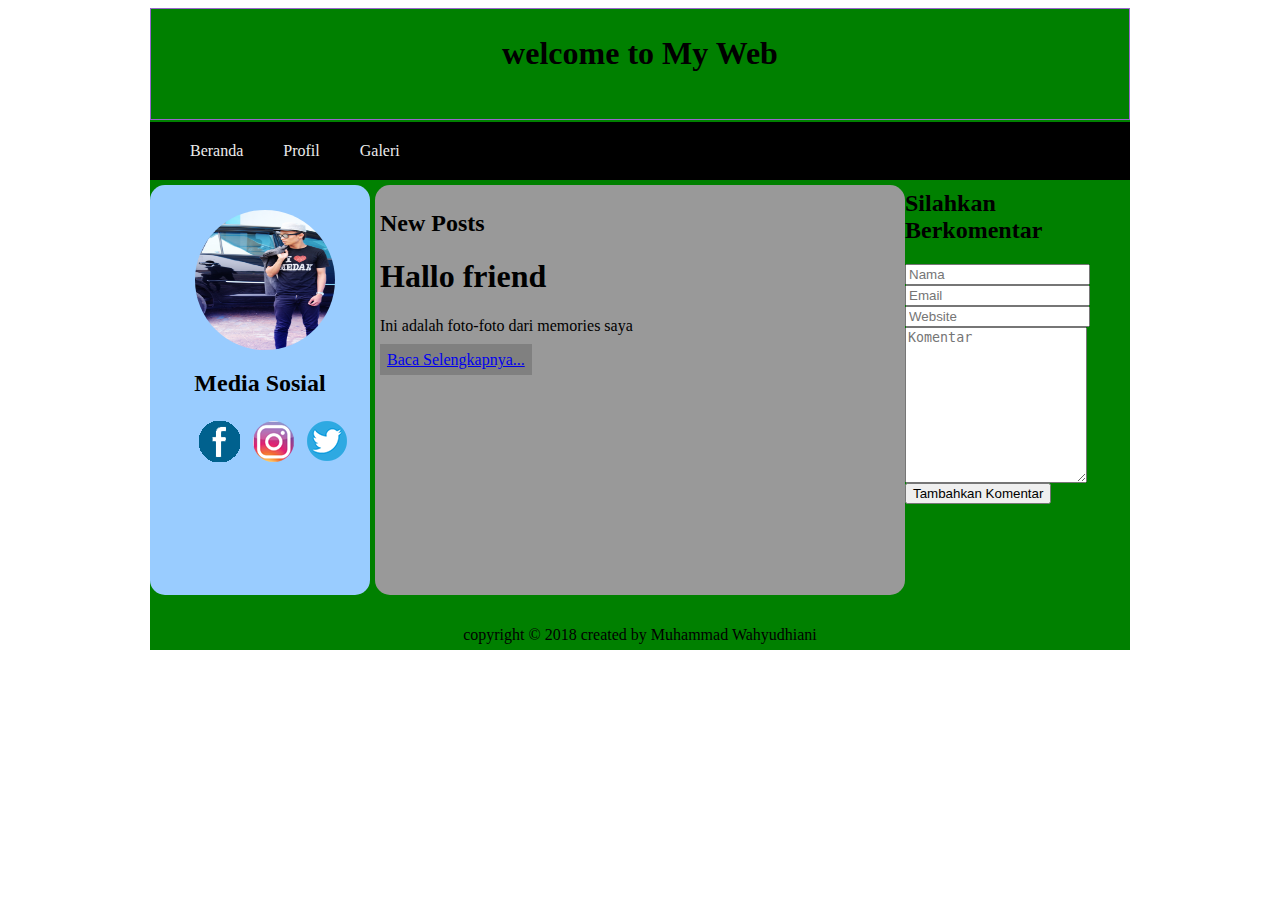
<file: index.html>
<html>
<head>
<title>My web</title>
<link href="style.css" rel="stylesheet" type="text/css" /></head>
<body>

<div id="wrapper">
<div id="header">
	<h1><center>welcome to My Web</center></h1>
</div>

<div id="navigasi">
<div class="nav">
	<ul>
		<li><a href="index.html">Beranda</a></li>
		<li><a href="profil.html">Profil</a></li>
		<li><a href="">Galeri</a>

	<ul class="dua">
		<li><a href="foto.html">Foto</a></li>
	</ul>
	</ul>
</div>
</div>

<div id="kiri">
	<aside>
	<div class="box">
		<h2><center></center></h2>
		<figure class="about">
		<img src="dirta.jpg" style="border-radius: 70px; width: 140px; height: 140px;" />
		</figure>
</div>

<h2><center>Media Sosial</center></h2>
	<ul id="socmed">
		<a href=""><img src="fb.png" alt="Facebook"></a>
		<a href=""><img src="ig.png" alt="Instagram"></a>
		<a href=""><img src="tw.png" alt="Twitter"></a>
	</ul>					
</div>

<div id="tengah">
	<h2>New Posts</h2>
		<article>
			<h1>Hallo friend </h1>
			<p>Ini adalah foto-foto dari memories saya</p>
			<a href="foto.html" class="read-more"> Baca Selengkapnya...</a>
		</article>
</div>

<div id="kanan">
<h2>Silahkan Berkomentar</h2>
<form id="formKomentar">
  	<div>
  	 <input type="text" name="nama" placeholder="Nama" />
  	</div>
 
  	<div>
  	 <input type="text" name="email" placeholder="Email" />
    </div>
 
  	<div>
  	 <input type="text" name="website" placeholder="Website" />
    </div>
 
  	<div>
  	 <textarea name="komentar" rows="10" placeholder="Komentar"></textarea>
  	</div>
 
  	<div>
  	  <input type="submit" value="Tambahkan Komentar"/>
  	</div>
  </form>
</div>
<div class="clear">
</div>
<div id="footer">
<p>copyright &copy; 2018 created by Muhammad Wahyudhiani </p>
</div>
</div>
</body>
</html>
</file>
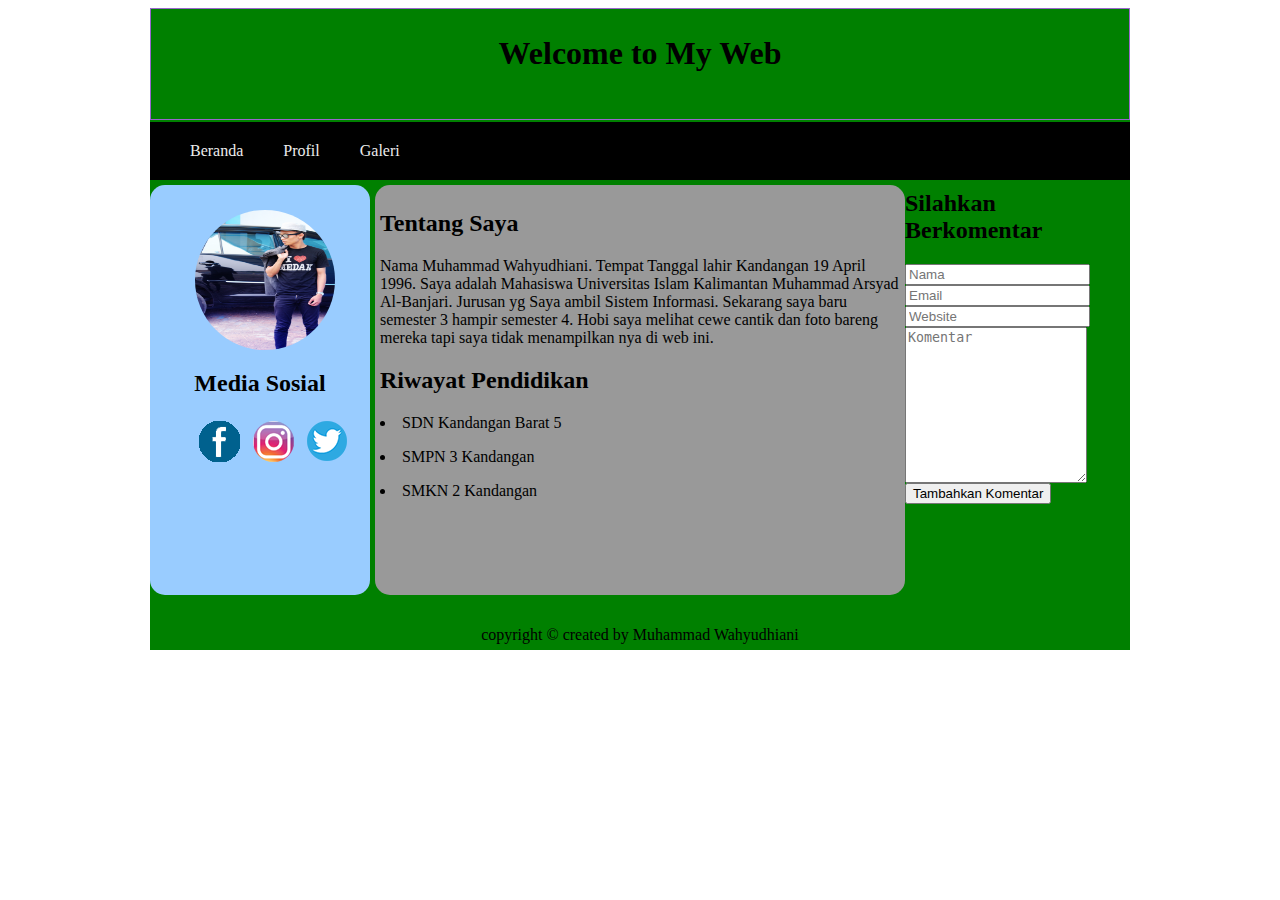
<file: profil.html>
<html>
<head>
<title>My Web</title>
<link href="style.css" rel="stylesheet" type="text/css" /></head>
<body>

<div id="wrapper">
<div id="header">
  	<h1><center>Welcome to My Web</center></h1>
</div>

<div id="navigasi">
<div class="nav">
	<ul>
		<li><a href="index.html">Beranda</a></li>
		<li><a href="profil.html">Profil</a></li>
		<li><a href="">Galeri</a>
	<ul>
		<li><a href="foto.html">Foto</a></li>
	</ul>
	</ul>
</div>
</div>

<div id="kiri">
	<aside>
	<div class="box">
		<h2><center></center></h2>
		<figure class="about">
		<img src="dirta.jpg" style="border-radius: 70px; width: 140px; height: 140px;" />
		</figure>
</div>

<h2><center>Media Sosial</center></h2>
	<ul id="socmed">
		<a href=""><img src="fb.png" alt="Facebook"></a>
		<a href=""><img src="ig.png" alt="Instagram"></a>
		<a href=""><img src="tw.png" alt="Twitter"></a>
	</ul>					
</div>

<div id="tengah">
	<h2 class="style1">Tentang Saya</h2>
	<p>Nama Muhammad Wahyudhiani. Tempat Tanggal lahir Kandangan 19 April 1996. Saya adalah Mahasiswa Universitas Islam Kalimantan Muhammad Arsyad Al-Banjari. Jurusan yg Saya ambil Sistem Informasi. Sekarang saya baru semester 3 hampir semester 4. Hobi saya melihat cewe cantik dan foto bareng mereka tapi saya tidak menampilkan nya di web ini.</p>
	<h2 class="style1">Riwayat Pendidikan</h2>
	<p class="style1"><li style="list-style-type:disc">SDN Kandangan Barat 5</li>
	<p class="style1"><li style="list-style-type: disc">SMPN 3 Kandangan</li>
	<p class="style1"><li style="list-style-type:disc">SMKN 2 Kandangan</li>

</div>

<div id="kanan">
<h2>Silahkan Berkomentar</h2>
<form id="formKomentar">
  	<div>
  	 <input type="text" name="nama" placeholder="Nama" />
  	</div>
 
  	<div>
  	 <input type="text" name="email" placeholder="Email" />
    </div>
 
  	<div>
  	 <input type="text" name="website" placeholder="Website" />
    </div>
 
  	<div>
  	 <textarea name="komentar" rows="10" placeholder="Komentar"></textarea>
  	</div>
 
  	<div>
  	  <input type="submit" value="Tambahkan Komentar"/>
  	</div>
  </form>
</div>
<div class="clear">
</div>
<div id="footer">
<p>copyright &copy;  created by Muhammad Wahyudhiani</p>
</div>
</div>
</body>
</html>
</file>
<file: style.css>
#wrapper {
 background-color: Green;
 display: block;
 height: auto;
 width: 980px;
 margin-right: auto;
 margin-left: auto;
 position: relative;
}

#header {
width:auto;
margin-top:5px;
height:100px;
padding:5px;
-moz-border-radius:15px;
background:Green;
border:#9966CC solid 1px;
}

#navigasi {
 display: block;
 height: 55px;
 width: 880px;
 background-color:;
 float: left;
 position: relative;
 visibility: visible;
 z-index: 2;
 }

#kiri{
padding:5px;
height:400px;
width:210px;
margin-right:5px;
float:left;
margin-top:10px;
border-radius:15px;
-moz-border-radius:15px;
background:#99CCFF;
}

#tengah{
padding:5px;
height:400px;
float:left;
width:520px;
margin-top:10px;
border-radius:15px;
-moz-border-radius:15px;
background:#999999;
}

}
#kanan{
padding:5px;
float:right;
height:400px;
width:210px;
margin-top:10px;
border-radius:15px;
-moz-border-radius:15px;
background:yellow;
}

#footer{
padding:5px;
height:35px;
text-align:center;
background:green;
margin-top:5px;
clear:both;
-moz-border-radius:15px;
}

.clear{
height:5px;
clear:both;
}

.nav {
width: auto;
float: left;
height: 70px;
margin: auto;
margin-top: -14px;
}
.nav ul {
    list-style: none;
    display: inline-table;
    position: relative;
    padding: 0 20px;
    width: 940px;
    background: black;
}
.nav ul li:hover ul {
    display: block;
}
.nav ul:after {
    content: "";
    clear: both;
    display: block;
}

.dua li a{
    list-style: none;
    display: inline-table;
    position: relative;
    padding: 0 20px;
    width: 70px;
    background: black;
}

.nav ul li {
    float: left;
}
.nav ul li a{
    padding: 20px;
    text-decoration: none;
    color: #ececec;
    display: block;
    cursor: pointer;
}
.nav ul ul {
    background: #006faa;
    border-radius: 0px;
    padding: 0;
    position: absolute;
    top: 100%;
    display: none;
}
.nav ul ul li {
    float: none;
    border-top: 1px solid #def4ff;
    border-bottom: 1px solid #def4ff;
    position: relative;
}
.nav ul ul li a {
    padding: 15px 40px;
}
.nav ul ul ul {
    position: absolute;
    left: 100%;
    top: 0;
}

.read-more{
	padding: 7px;
	background: grey;
}

.read-more:hover{
	background: black;
	color: white;
}

#kanan h2{
	margin-top: 70px;
}
</file>
